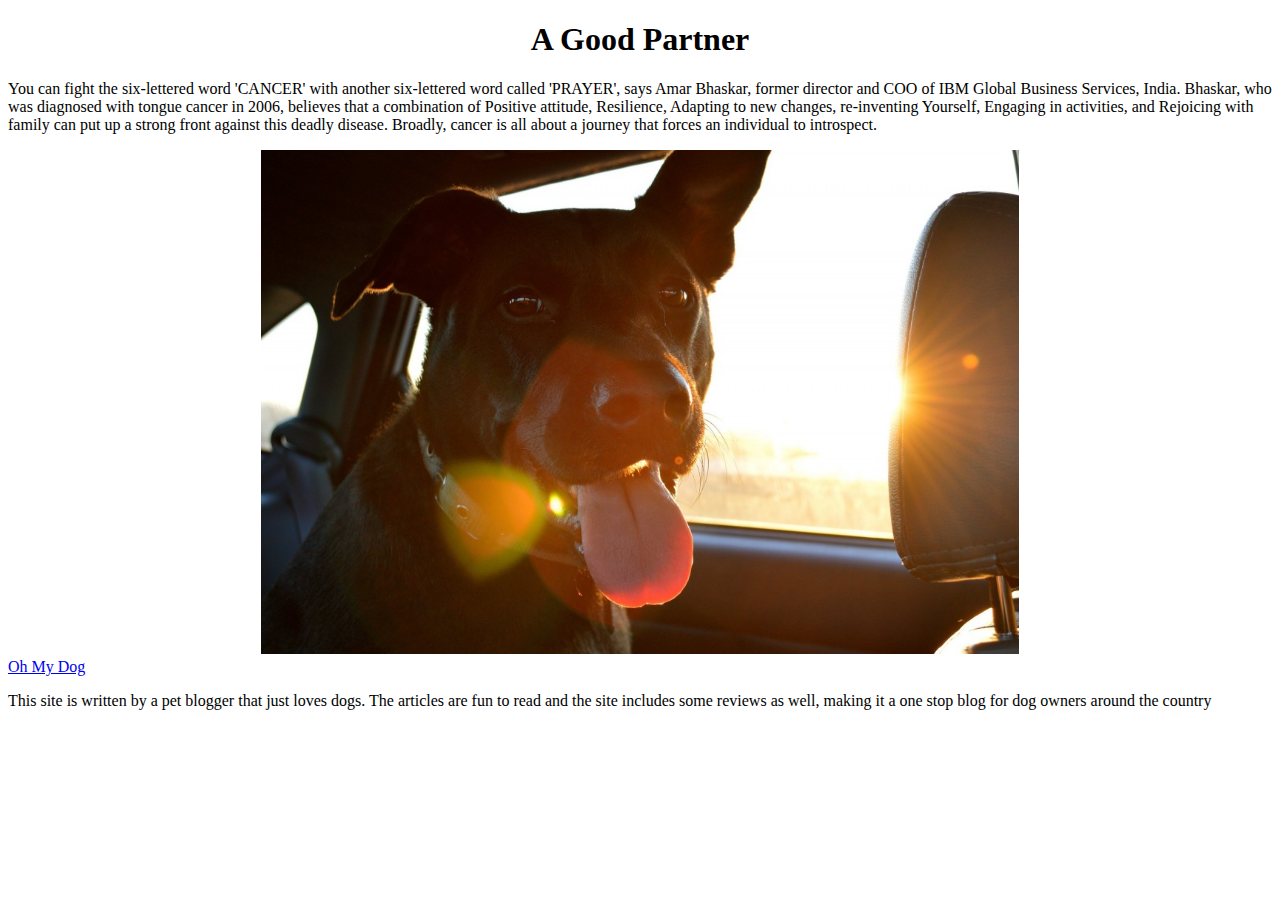
<file: blog.html>
<!DOCTYPE html>
<html lang="en">
<head>
    <meta charset="UTF-8">
    <meta name="viewport" content="width=device-width, initial-scale=1.0">
    <title>Document</title>
</head>
<body>
    <center>
    <h1>A Good Partner</h1>
    </center>  

    <p>
        You can fight the six-lettered word 'CANCER' with another six-lettered word called 'PRAYER', says Amar Bhaskar, former director and COO of IBM Global Business Services, India. Bhaskar, who was diagnosed with tongue cancer in 2006, believes that a combination of Positive attitude, Resilience, Adapting to new changes, re-inventing Yourself, Engaging in activities, and Rejoicing with family can put up a strong front against this deadly disease. Broadly, cancer is all about a journey that forces an individual to introspect.  
    </p>
    <center>
    <img src="dog.jpg" alt="Not Found" height="60%" width="60%">
    </center>
    <a href="https://www.thepetexpress.co.uk/blog/general-interest/6-of-the-best-pet-blogs/">Oh My Dog</a>
    <p>

        This site is written by a pet blogger that just loves dogs. The articles are fun to read and the site includes some reviews as well, making it a one stop blog for dog owners around the country</p>

</body>
</html>
</file>
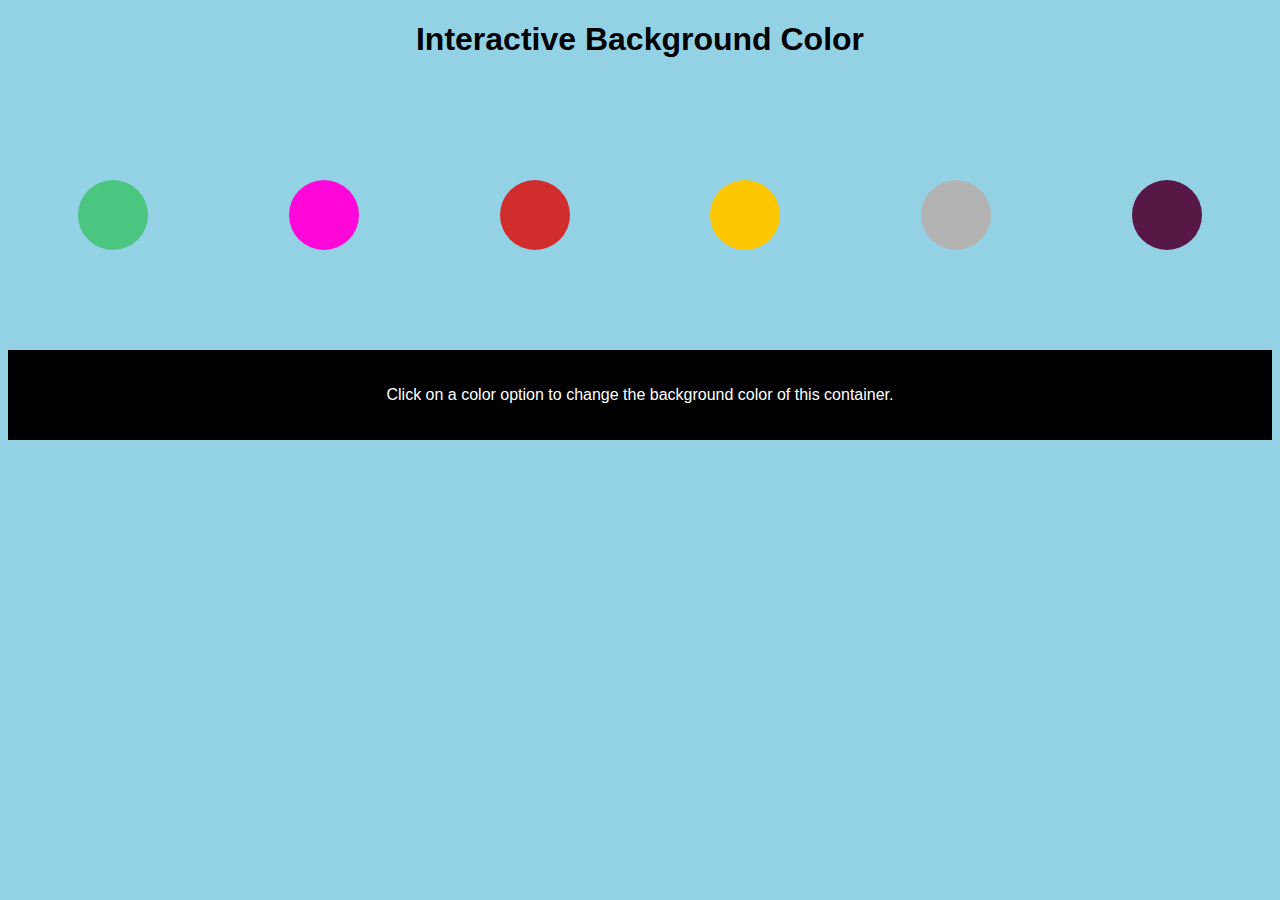
<file: color.html>
<!DOCTYPE html>
<html lang="en">
<head>
    <meta charset="UTF-8">
    <meta name="viewport" content="width=device-width, initial-scale=1.0">
    <title>Interactive Background Color</title>
    <link rel="stylesheet" href="color.css">
</head>
<body>
    <h1>Interactive Background Color</h1>
    <section id="color-options">
    </section>
    <div id="main-content">
        <p>Click on a color option to change the background color of this container.</p>
    </div>
    <script src="int.js"></script>
</body>
</html>
</file>
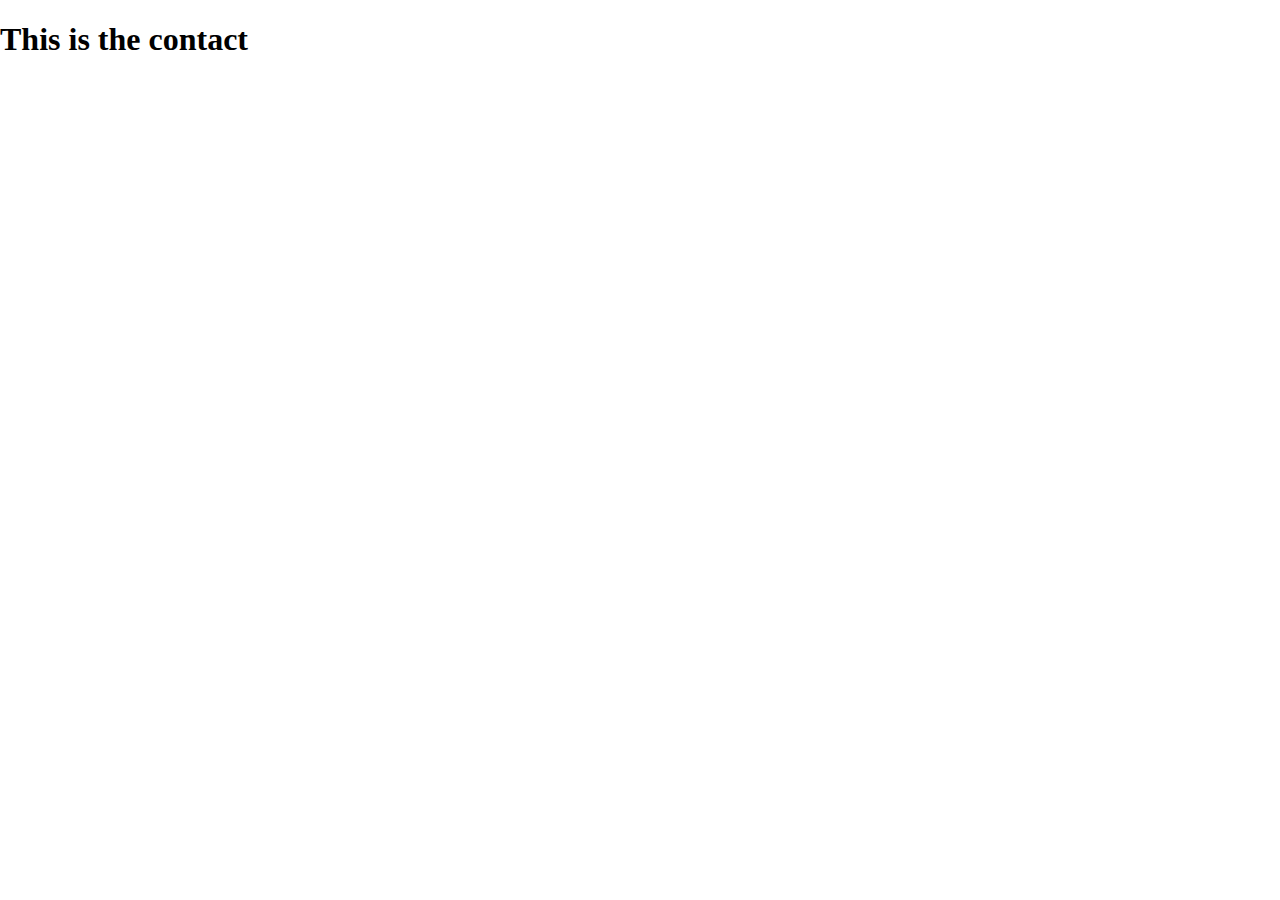
<file: contact.html>
<!DOCTYPE html>
<html lang="en">
<head>
    <meta charset="UTF-8">
    <meta name="viewport" content="width=device-width, initial-scale=1.0">
    <title>Document</title>
    <link rel="stylesheet" href="NAV.CSS">

</head>
<body>
    <h1>This is the contact</h1>
</body>
</html>
</file>
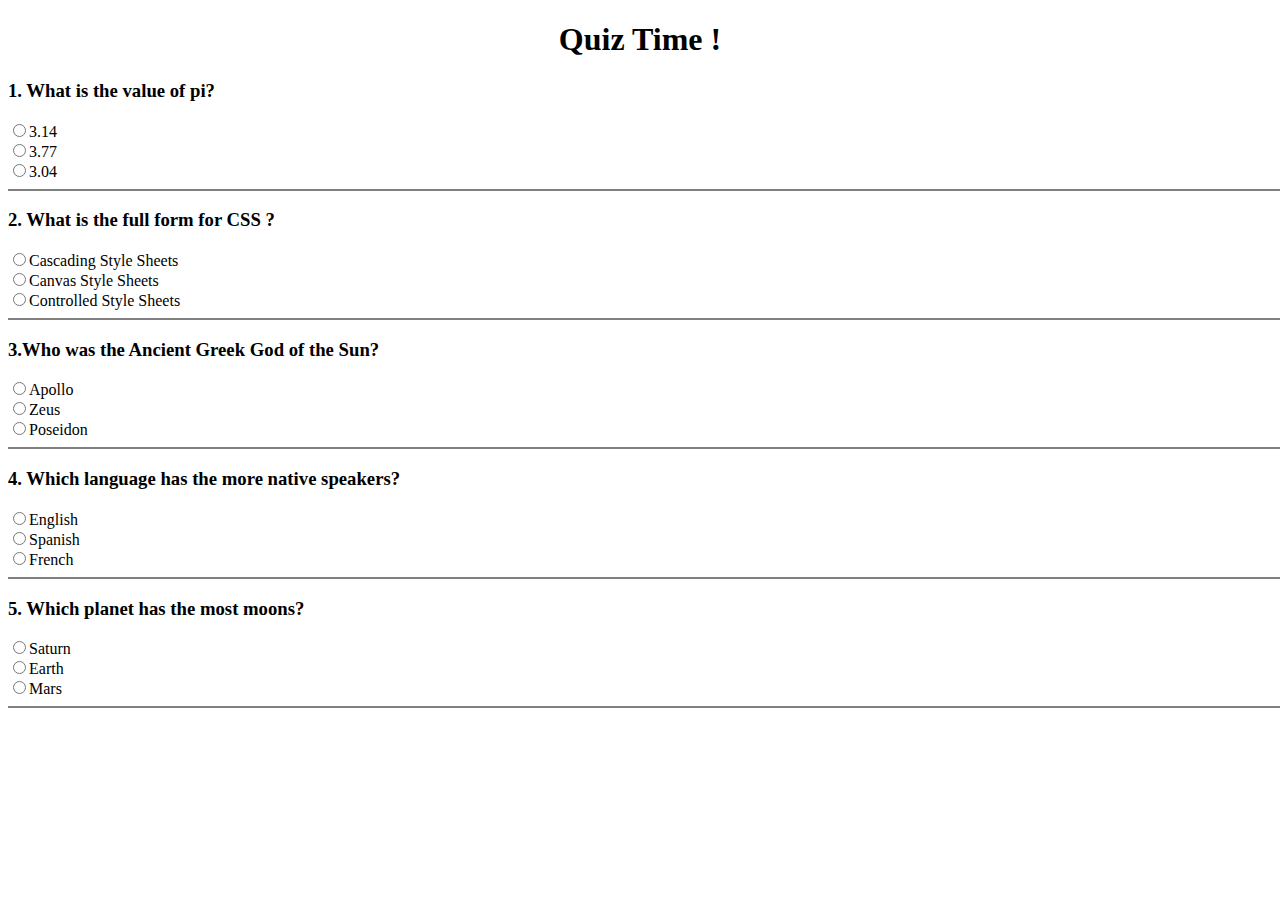
<file: day1t1.html>
<!DOCTYPE html>
<html lang="en">
<head>
    <meta charset="UTF-8">
    <meta name="viewport" content="width=device-width, initial-scale=1.0">
    <title>Document</title>
    
</head>
<body>
    <center><h1>Quiz Time !</h1></center>
    <h3>1. What is the value of pi?</h3>
    <input type="radio" name="answers">3.14 <br>
    <input type="radio" name="answers">3.77<br>
    <input type="radio" name="answers">3.04<br>
    <hr width="2000%" size="2" noshade/>
    <h3>2. What is the full form for CSS ? </h3>
    <input type="radio" name="answers">Cascading Style Sheets<br>
    <input type="radio" name="answers">Canvas Style Sheets <br>
    <input type="radio" name="answers">Controlled  Style Sheets <br>
    <hr width="2000%" size="2" noshade/>
    <h3>3.Who was the Ancient Greek God of the Sun?  </h3>
    <input type="radio" name="answers">Apollo<br>
    <input type="radio" name="answers">Zeus <br>
    <input type="radio" name="answers">Poseidon <br>
    <hr width="2000%" size="2" noshade/>
    <h3>4. Which language has the more native speakers? </h3>
    <input type="radio" name="answers">English<br>
    <input type="radio" name="answers">Spanish <br>
    <input type="radio" name="answers">French <br>
    <hr width="2000%" size="2" noshade/>
    <h3>5. Which planet has the most moons?     </h3>
    <input type="radio" name="answers">Saturn<br>
    <input type="radio" name="answers">Earth <br>
    <input type="radio" name="answers">Mars<br>
    <hr width="2000%" size="2" noshade/>
    

</body>
</html>
</file>
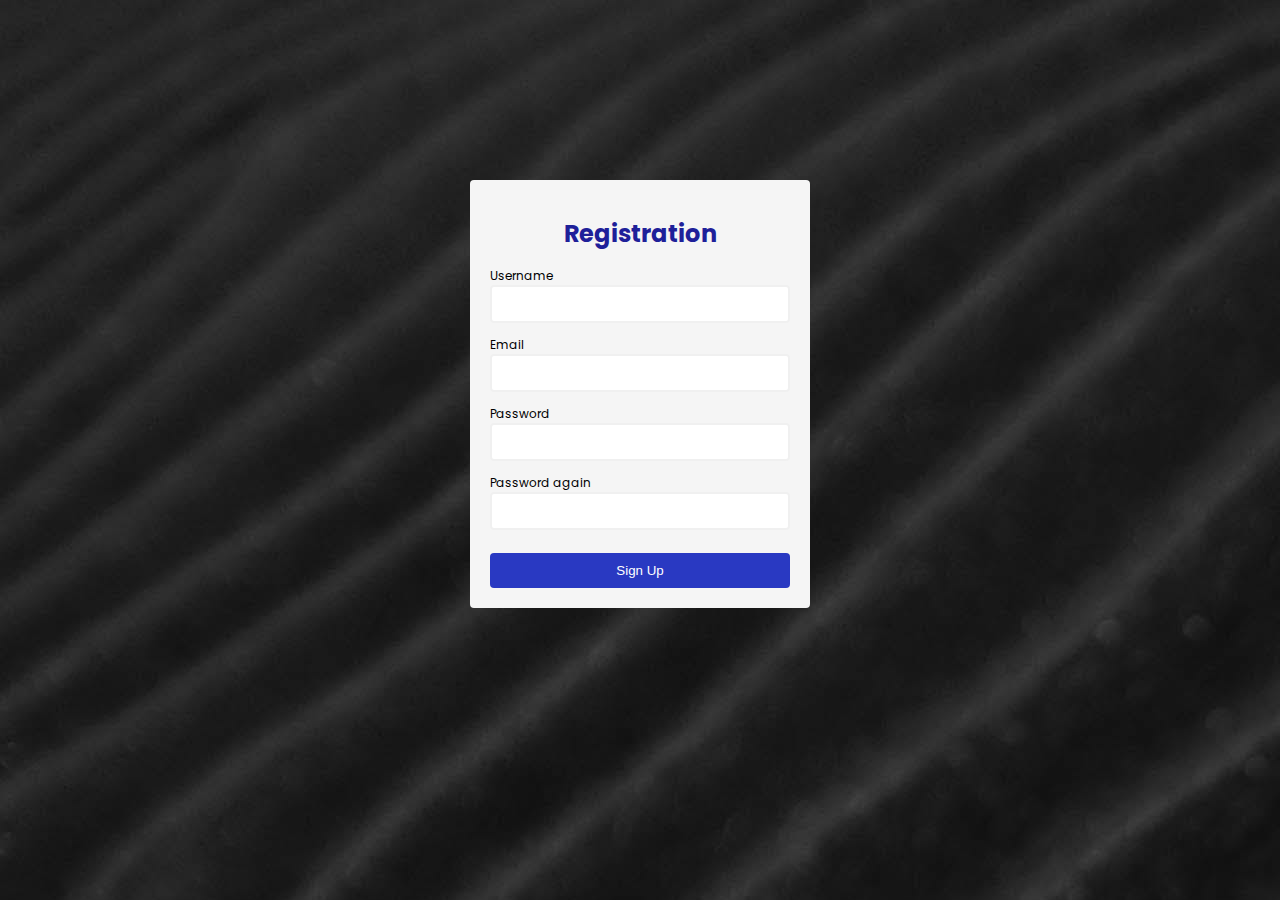
<file: login.html>
<html lang="en">
<head>
    <meta charset="UTF-8">
    <meta http-equiv="X-UA-Compatible" content="IE=edge">
    <meta name="viewport" content="width=device-width, initial-scale=1.0">
    <title>Form Validation</title>
    <link rel="preconnect" href="https://fonts.googleapis.com">
    <link rel="preconnect" href="https://fonts.gstatic.com" crossorigin>
    <link href="https://fonts.googleapis.com/css2?family=Poppins:wght@400;700&display=swap" rel="stylesheet">
    <link rel="stylesheet" href="login.css">
</head>
<body>
    <div class="container">
        <form id="form" action="/">
            <h1>Registration</h1>
            <div class="input-control">
                <label for="username">Username</label>
                <input id="username" name="username" type="text">
                <div class="error"></div>
            </div>
            <div class="input-control">
                <label for="email">Email</label>
                <input id="email" name="email" type="text">
                <div class="error"></div>
            </div>
            <div class="input-control">
                <label for="password">Password</label>
                <input id="password"name="password" type="password">
                <div class="error"></div>
            </div>
            <div class="input-control">
                <label for="password2">Password again</label>
                <input id="password2"name="password2" type="password">
                <div class="error"></div>
            </div>
            <button type="submit">Sign Up</button>
        </form>
    </div>
    <script defer src="login.js"></script>
</body>
</html>
</file>
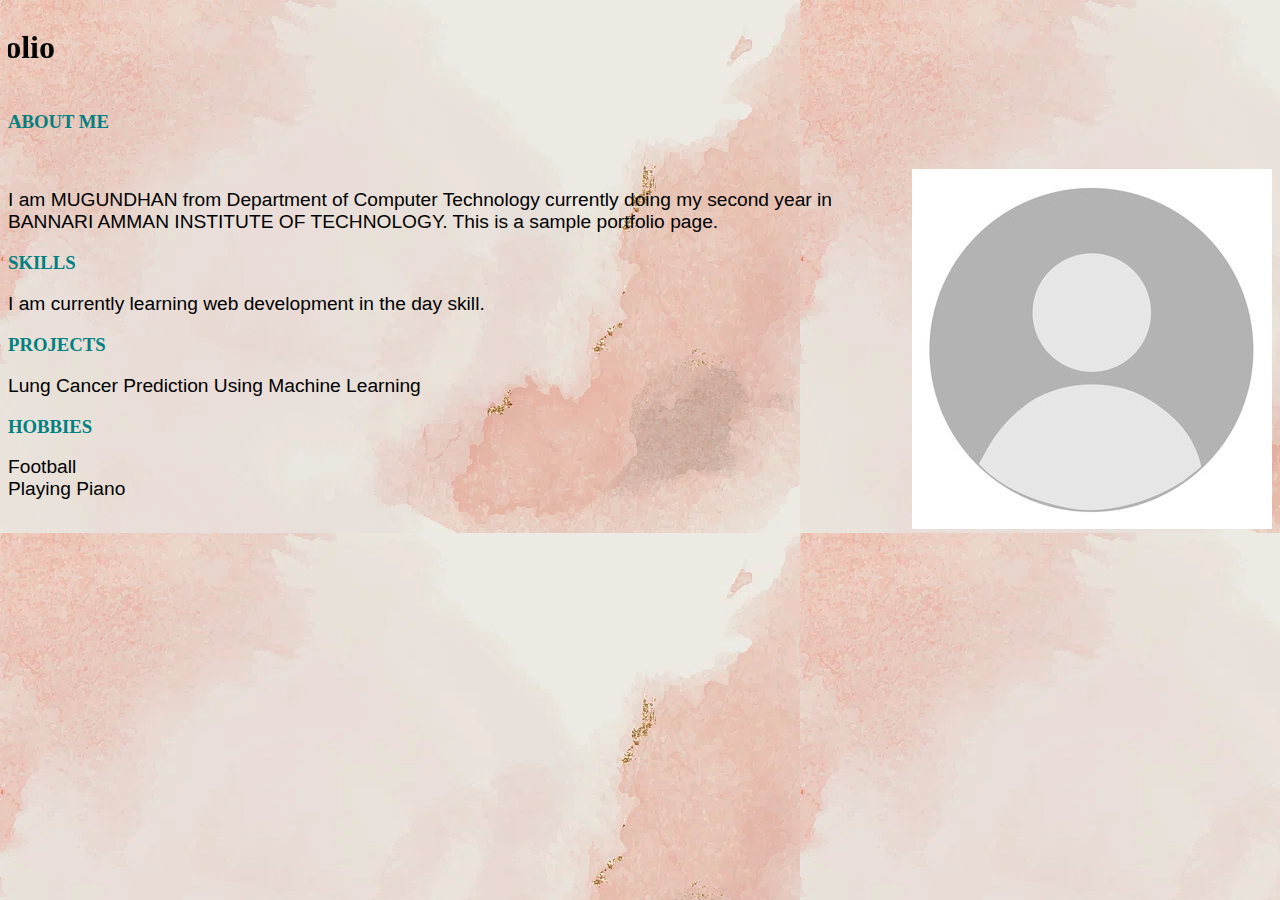
<file: portfolio.html>
<!DOCTYPE html>
<html lang="en">
    <head>
        <meta charset="UTF-8">
        <meta name="viewport" content="width=device-width, initial-scale=1.0">
        <title>Document</title>
        <link rel="stylesheet" href="portfolio.css">
    </head>
    <body>
        <marquee behavior="" direction="right"> <h1> Portfolio</h1></marquee>
        <h3>ABOUT ME</h3><br>
        <div style="float: right;">
        <img src="Person.jpg" alt="No img">
        </div>
        <p> I am MUGUNDHAN from Department of Computer Technology currently doing my second year in BANNARI AMMAN INSTITUTE OF TECHNOLOGY. This is a sample portfolio page.
        </p>
        <h3>SKILLS</h3>
        <p>I am currently learning web development in the day skill.</p>
        <h3>PROJECTS</h3>
        <li>Lung Cancer Prediction Using Machine Learning</li>
        <h3>HOBBIES</h3>
        <li>Football</li>
        <li>Playing Piano</li>
        
        
    </body>
    </html>
</file>
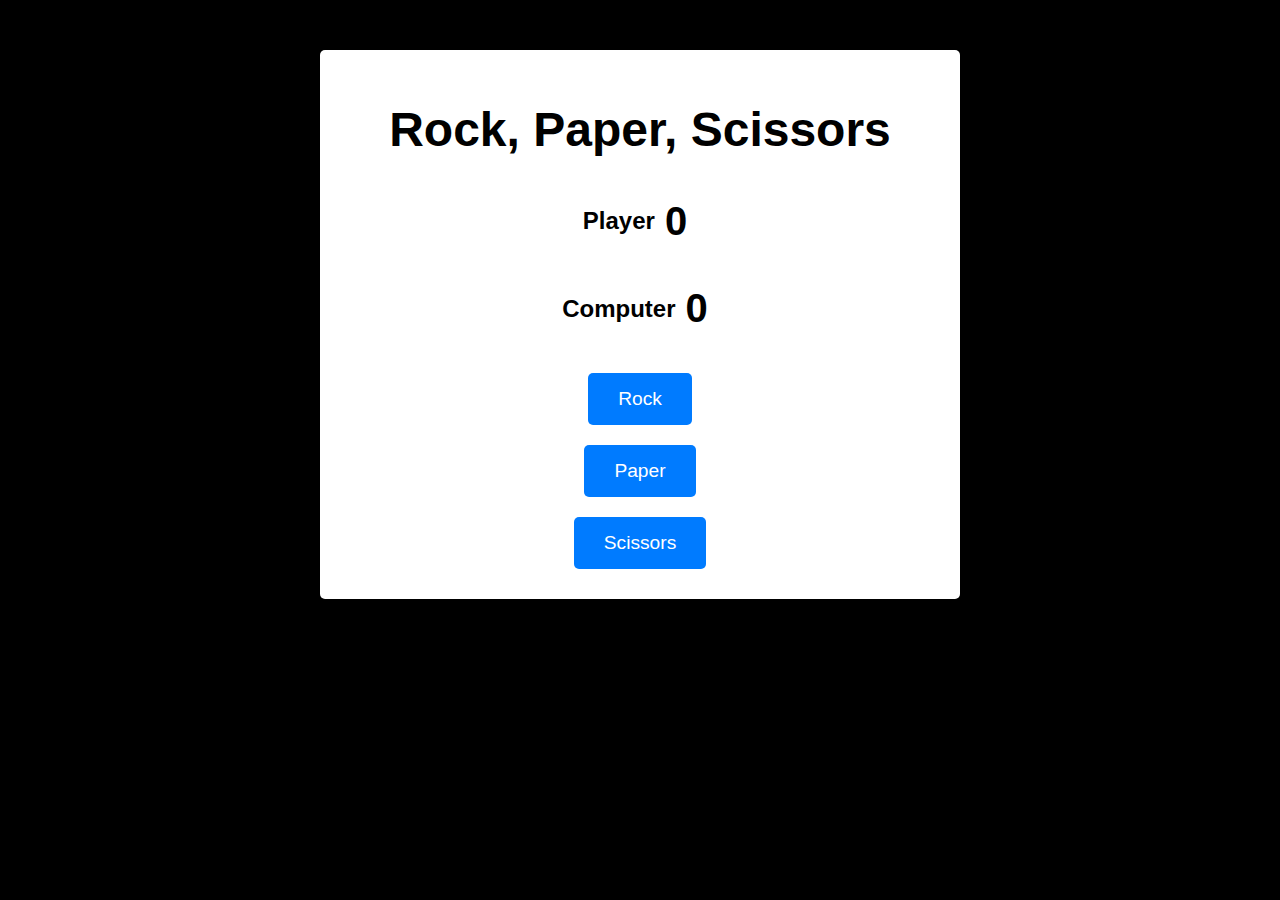
<file: rock.html>
<!DOCTYPE html>
<html>
<head>
	<link rel="stylesheet" type="text/css" href="rock.css">
</head>
<body>
	<div id="game-board">
		<h1 id="game-title">Rock, Paper, Scissors</h1>
		<div id="player-score">
			<h2 id="player-text">Player</h2>
			<h2 id="player-score-number">0</h2>
		</div>
		<div id="computer-score">
			<h2 id="computer-text">Computer</h2>
			<h2 id="computer-score-number">0</h2>
		</div>
		<button id="rock-button" class="selection-button">Rock</button>
		<button id="paper-button" class="selection-button">Paper</button>
		<button id="scissors-button" class="selection-button">Scissors</button>
	</div>
	<script src="rock.js"></script>
</body>
</html>
</file>
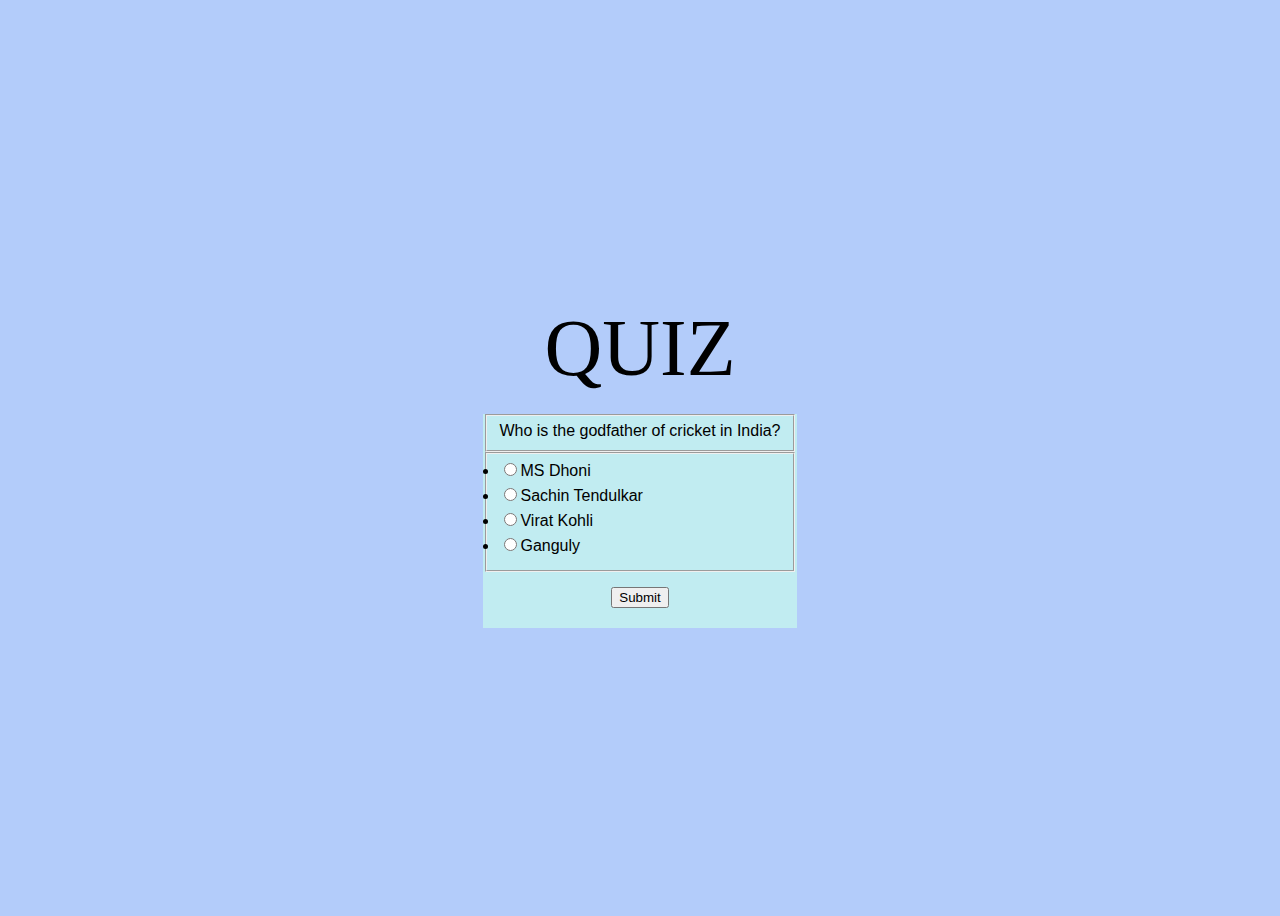
<file: todo.html>
<!DOCTYPE html>
<html lang="en">
<head>
    <meta charset="UTF-8">
    <meta name="viewport" content="width=device-width, initial-scale=1.0">
    <title>Quiz Application</title>
    <style>
        body {
            font-family: Arial, sans-serif;
            display: flex;
            align-items: center;
            justify-content: center;
            height: 100vh;
            background-color: rgb(179, 204, 250);
        }
        .quiz-container {
            display: flex;
            flex-direction: column;
            align-items: center;
            justify-content: center;
            background-color: rgb(193, 236, 241);
        }
        .question {
            margin-bottom: 10px;
        }
        ul {
            list-style-type: none;
            padding: 0;
        }
        li {
            margin-bottom: 5px;
        }
        #feedback {
            margin-top: 20px;
            color: rgb(29, 2, 9);
        }
        
        .submit-button,.quiz{
            display: flex;
            justify-content: center;
            align-items: center;
            margin-top: 15px;
        }
        .quiz{
            margin-bottom: 20px;
            font: 5rem bold;
        }
    </style>
</head>
<body>
    <div>
        <div class="quiz">
            QUIZ
        </div>
    <div class="quiz-container">
        <div id="quiz"></div>
        <form id="quiz-form">
            <fieldset id="question" class="hide"></fieldset>
            <fieldset id="options" class="hide"></fieldset>
           <div class="submit-button"><input  type="submit" value="Submit"></div> 
        </form>
        <div id="feedback"></div>
    </div>
</div>
    <script>
        const quiz = [
            {
                question: 'Who is the godfather of cricket in India?',
                options: ['MS Dhoni', 'Sachin Tendulkar', 'Virat Kohli', 'Ganguly'],
                answer: 1
            },
            {
                question: 'When was the last year did India lift the world cup?',
                options: ['2011', '2015', '2023', '1983'],
                answer: 0
            },
            {
                question: 'Who is the Goat?',
                options: ['191', '179', '204', '183'],
                answer: 3
            }
        ];

        let currentQuestion = 0;
        let score = 0;

        const quizContainer = document.getElementById('quiz');
        const questionEl = document.getElementById('question');
        const optionsEl = document.getElementById('options');
        const feedbackEl = document.getElementById('feedback');

        function displayQuestion() {
            const q = quiz[currentQuestion];
            questionEl.innerText = q.question;
            optionsEl.innerHTML = '';

            q.options.forEach((option, index) => {
                const li = document.createElement('li');
                li.innerHTML = `<input type="radio" name="option" value="${index}" id="option${index}"><label for="option${index}">${option}</label>`;
                optionsEl.appendChild(li);
            });

            questionEl.classList.remove('hide');
            optionsEl.classList.remove('hide');
        }

        function checkAnswer() {
            const selectedOption = Number(document.querySelector('input[name="option"]:checked').value);
            if (selectedOption === quiz[currentQuestion].answer) {
                score++;
                feedbackEl.innerText = 'Correct!';
            } else {
                feedbackEl.innerText = `Wrong! The correct answer is: ${quiz[currentQuestion].options[quiz[currentQuestion].answer]}`;
            }
            feedbackEl.classList.add('show');
            setTimeout(() => {
                feedbackEl.classList.remove('show');
                currentQuestion++;
                if (currentQuestion < quiz.length) {
                    displayQuestion();
                } else {
                    quizContainer.innerHTML = `<h2>You got ${score} out of ${quiz.length} questions correct!</h2>`;
                }
            }, 2000);
        }

        displayQuestion();

        document.getElementById('quiz-form').addEventListener('submit', (e) => {
            e.preventDefault();
            checkAnswer();
        });
    </script>
</body>
</html>
</file>
<file: color.css>
body {
    font-family: Arial, sans-serif;
    text-align: center;
    background-color: rgb(147, 209, 229);
}

#color-options {
    display: flex;
    justify-content: space-around;
}

.color-option {

    padding: 10px;
    margin-top: 100px;
    width: 50px;
    height: 50px;
    border-radius: 50%;
    cursor: pointer;
}

#main-content {
    margin-top: 100px;
    padding: 20px;
    background-color: black;
    color: white;
}

.selected {
    border: 2px solid black;
}
</file>
<file: NAV.CSS>
body{
margin: 0;
}
main{
    margin:20px;
}
.navbar ul {
    list-style-type: none;
    margin: 0;
    padding: 0;
    background-color: rgb(38, 230, 230);
    overflow: hidden;

}
.navbar a{
    color:azure;
    text-decoration: none;
    padding: 15px;
    display: block;
    text-align: center;
}
.navbar a:hover{
    background-color: black;
}
.navbar li{
    float:left;
}
</file>
<file: login.css>
body {
    background-image:url("blackbg.jpg") ;
    font-family: 'Poppins', sans-serif;
}

#form {
    width: 300px;
    margin: 20vh auto 0 auto;
    padding: 20px;
    background-color: whitesmoke;
    border-radius: 4px;
    font-size: 12px;
}

#form h1 {
    color: #1e2099;
    text-align: center;
}

#form button {
    padding: 10px;
    margin-top: 10px;
    width: 100%;
    color: white;
    background-color: rgb(41, 57, 194);
    border: none;
    border-radius: 4px;
}

.input-control {
    display: flex;
    flex-direction: column;
}

.input-control input {
    border: 2px solid #f0f0f0;
    border-radius: 4px;
    display: block;
    font-size: 12px;
    padding: 10px;
    width: 100%;
}

.input-control input:focus {
    outline: 0;
}

.input-control.success input {
    border-color: #09c372;
}

.input-control.error input {
    border-color: #ff3860;
}

.input-control .error {
    color: #ff3860;
    font-size: 9px;
    height: 13px;
}
</file>
<file: portfolio.css>
body{
    background-image:url("bgimg.webp") ;
}
h3{
    font-family: cursive;
    color: teal;
}
p{
    color:rgb(0, 0, 0);
    font-family:'Lucida Sans', 'Lucida Sans Regular', 'Lucida Grande', 'Lucida Sans Unicode', Geneva, Verdana, sans-serif;
    font-size: larger;
}
li{
    color: black;
    font-family: 'Lucida Sans', 'Lucida Sans Regular', 'Lucida Grande', 'Lucida Sans Unicode', Geneva, Verdana, sans-serif;
    font-size: larger;
}
</file>
<file: rock.css>
body {
	background-color: #000000;
	font-family: Arial, sans-serif;
}

#game-board {
	background-color: #fff;
	border-radius: 5px;
	box-shadow: 0px 5px 10px rgba(0,0,0,0.1);
	display: flex;
	flex-direction: column;
	align-items: center;
	padding: 20px;
	margin: 50px auto;
	max-width: 600px;
}

#game-title {
	margin-bottom: 30px;
	font-size: 3rem;
}

.selection-button {
	background-color: #007bff;
	color: #fff;
	border: none;
	border-radius: 5px;
	padding: 15px 30px;
	font-size: 1.2rem;
	cursor: pointer;
	margin: 10px;
}

.selection-button:hover {
	background-color: #0069d9;
}

#player-score, #computer-score {
	display: flex;
	align-items: center;
	justify-content: center;
	margin-bottom: 20px;
}

#player-score-number, #computer-score-number {
	font-size: 2.5rem;
	margin: 0 10px;
}
</file>
